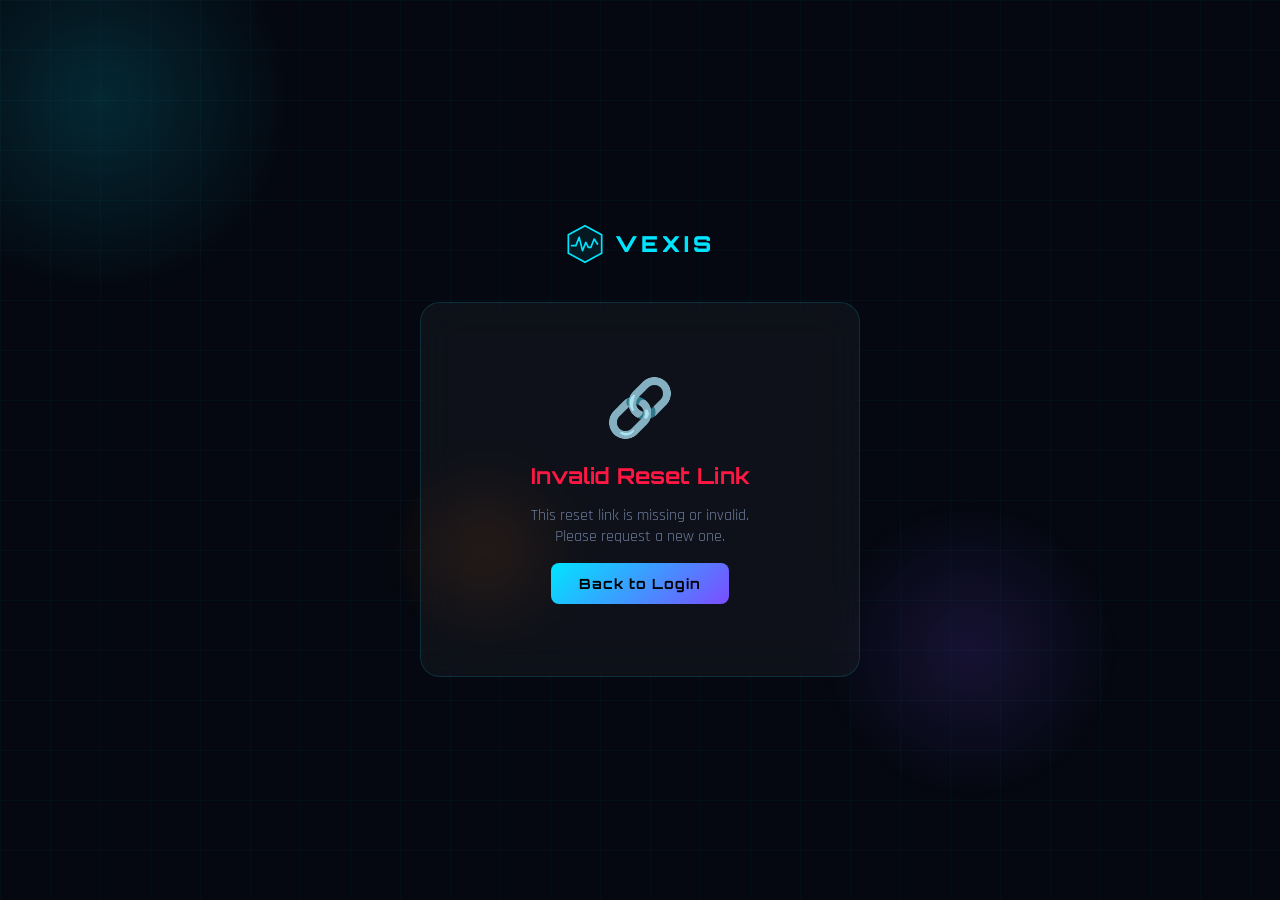
<file: frontend/reset-password.html>
<!DOCTYPE html>
<html lang="en">
<head>
  <meta charset="UTF-8"/>
  <meta name="viewport" content="width=device-width,initial-scale=1.0"/>
  <title>Vexis — Reset Password</title>
  <meta name="description" content="Reset your Vexis account password securely."/>
  <link href="https://fonts.googleapis.com/css2?family=Orbitron:wght@400;700;900&family=Rajdhani:wght@300;400;500;600&display=swap" rel="stylesheet"/>
  <link rel="stylesheet" href="css/global.css"/>
  <link rel="stylesheet" href="css/login.css"/>
  <style>
    .reset-card {
      width: 100%;
      max-width: 440px;
      margin: 0 auto;
    }
    .strength-wrap {
      margin-top: 8px;
    }
    .strength-bar {
      height: 4px;
      background: rgba(255,255,255,0.08);
      border-radius: 2px;
      overflow: hidden;
    }
    .strength-fill {
      height: 100%;
      width: 0;
      border-radius: 2px;
      transition: width 0.3s ease, background 0.3s ease;
    }
    .strength-text {
      font-size: 11px;
      color: var(--muted);
      margin-top: 4px;
      display: block;
    }
    .match-indicator {
      position: absolute;
      right: 44px;
      top: 50%;
      transform: translateY(-50%);
      font-size: 14px;
    }
    .success-state {
      display: flex;
      flex-direction: column;
      align-items: center;
      text-align: center;
      gap: 16px;
      padding: 32px 0;
    }
    .success-state .checkmark-circle {
      width: 72px; height: 72px;
      border-radius: 50%;
      background: rgba(0,230,118,0.12);
      border: 2px solid var(--success);
      display: flex;
      align-items: center;
      justify-content: center;
      animation: popIn 0.5s cubic-bezier(0.34,1.56,0.64,1);
    }
    @keyframes popIn {
      from { transform: scale(0); opacity: 0; }
      to   { transform: scale(1); opacity: 1; }
    }
    .reset-wrapper {
      min-height: 100vh;
      display: flex;
      align-items: center;
      justify-content: center;
      padding: 24px;
    }
    .error-state {
      display: flex;
      flex-direction: column;
      align-items: center;
      text-align: center;
      gap: 16px;
      padding: 32px 0;
    }
    .error-icon {
      font-size: 56px;
    }
  </style>
</head>
<body>

<div class="grid-bg"></div>
<div class="orbs">
  <div class="orb orb-1"></div>
  <div class="orb orb-2"></div>
  <div class="orb orb-3"></div>
</div>

<div class="reset-wrapper">
  <div class="reset-card">

    <!-- Logo -->
    <div style="text-align:center;margin-bottom:32px">
      <a href="index.html" style="text-decoration:none;display:inline-flex;align-items:center;gap:10px">
        <svg viewBox="0 0 48 48" fill="none" width="40" height="40">
          <polygon points="24,2 44,13 44,35 24,46 4,35 4,13" stroke="#00e5ff" stroke-width="2" fill="rgba(0,229,255,0.08)"/>
          <polyline points="8,26 13,26 17,16 21,32 25,22 28,28 31,28 35,18 39,24" stroke="#00e5ff" stroke-width="2" stroke-linecap="round" stroke-linejoin="round" fill="none"/>
        </svg>
        <span style="font-family:var(--font-display);font-size:22px;font-weight:900;color:var(--accent);letter-spacing:4px">VEXIS</span>
      </a>
    </div>

    <!-- Glass card -->
    <div class="glass-card" style="padding:40px;border-radius:var(--radius-lg)">

      <!-- ERROR STATE (no token) -->
      <div id="error-state" class="error-state" style="display:none">
        <div class="error-icon">🔗</div>
        <h2 style="font-family:var(--font-display);font-size:22px;color:var(--danger);margin:0">Invalid Reset Link</h2>
        <p style="color:var(--muted);margin:0">This reset link is missing or invalid.<br>Please request a new one.</p>
        <a href="login.html" class="btn-primary" style="text-decoration:none;padding:12px 28px;border-radius:var(--radius-sm);font-size:14px;font-weight:700">
          Back to Login
        </a>
      </div>

      <!-- RESET FORM -->
      <div id="reset-form-state">
        <h2 style="font-family:var(--font-display);font-size:22px;color:var(--text);margin:0 0 6px">Reset Your Password</h2>
        <p style="color:var(--muted);font-size:14px;margin:0 0 28px">Enter your new password below</p>

        <div id="reset-error" class="error-msg"></div>

        <!-- New Password -->
        <div class="input-group">
          <span class="input-icon">
            <svg viewBox="0 0 20 20" fill="none"><rect x="3" y="8" width="14" height="10" rx="2" stroke="currentColor" stroke-width="1.5"/><path d="M7 8V5a3 3 0 0 1 6 0v3" stroke="currentColor" stroke-width="1.5" stroke-linecap="round"/><circle cx="10" cy="13" r="1.5" fill="currentColor"/></svg>
          </span>
          <input id="new-password" type="password" placeholder="New password (min 8 chars)" autocomplete="new-password"/>
          <button class="eye-toggle" type="button" data-target="new-password" aria-label="Toggle password">
            <svg class="eye-show" viewBox="0 0 20 20" fill="none"><path d="M1 10s3.5-6 9-6 9 6 9 6-3.5 6-9 6-9-6-9-6z" stroke="currentColor" stroke-width="1.5"/><circle cx="10" cy="10" r="2.5" stroke="currentColor" stroke-width="1.5"/></svg>
            <svg class="eye-hide" viewBox="0 0 20 20" fill="none" style="display:none"><path d="M2 2l16 16M7.5 7.6A3 3 0 0 0 10 13c1.65 0 3-1.35 3-3 0-.88-.36-1.67-.94-2.24M4.1 4.9C2.5 6.08 1 8 1 10s3.5 6 9 6a9.4 9.4 0 0 0 5-1.5" stroke="currentColor" stroke-width="1.5" stroke-linecap="round"/><path d="M8 4.16A9.4 9.4 0 0 1 10 4c5.5 0 9 6 9 6a13 13 0 0 1-1.5 2.1" stroke="currentColor" stroke-width="1.5" stroke-linecap="round"/></svg>
          </button>
        </div>
        <!-- Strength bar -->
        <div class="strength-wrap">
          <div class="strength-bar"><div class="strength-fill" id="reset-strength-fill"></div></div>
          <span class="strength-text" id="reset-strength-text"></span>
        </div>

        <!-- Confirm Password -->
        <div class="input-group" style="margin-top:16px">
          <span class="input-icon">
            <svg viewBox="0 0 20 20" fill="none"><rect x="3" y="8" width="14" height="10" rx="2" stroke="currentColor" stroke-width="1.5"/><path d="M7 8V5a3 3 0 0 1 6 0v3" stroke="currentColor" stroke-width="1.5" stroke-linecap="round"/><circle cx="10" cy="13" r="1.5" fill="currentColor"/></svg>
          </span>
          <input id="confirm-password" type="password" placeholder="Confirm new password" autocomplete="new-password"/>
          <span class="match-indicator" id="match-indicator"></span>
        </div>

        <button id="reset-btn" class="btn-primary btn-full" type="button" style="margin-top:24px">
          <span class="btn-text">Reset Password</span>
          <span class="btn-spinner" style="display:none"><span class="spinner"></span> Resetting...</span>
        </button>

        <p style="text-align:center;margin-top:20px;font-size:13px;color:var(--muted)">
          <a href="login.html" style="color:var(--accent);text-decoration:none">← Back to Login</a>
        </p>
      </div>

      <!-- SUCCESS STATE -->
      <div id="success-state" class="success-state" style="display:none">
        <div class="checkmark-circle">
          <svg viewBox="0 0 40 40" fill="none" width="36" height="36">
            <polyline points="8,21 16,29 32,13" stroke="#00e676" stroke-width="3" stroke-linecap="round" stroke-linejoin="round"/>
          </svg>
        </div>
        <h2 style="font-family:var(--font-display);font-size:22px;color:var(--success);margin:0">Password Reset!</h2>
        <p style="color:var(--muted);margin:0">Your password has been updated successfully.<br>Redirecting to login...</p>
        <div class="spinner" style="width:20px;height:20px;border-width:2px"></div>
      </div>

    </div>
  </div>
</div>

<script>
// ── Eye toggle ──────────────────────────────────────────────────
document.querySelectorAll('.eye-toggle').forEach(btn => {
  btn.addEventListener('click', () => {
    const inp = document.getElementById(btn.dataset.target);
    const isPass = inp.type === 'password';
    inp.type = isPass ? 'text' : 'password';
    btn.querySelector('.eye-show').style.display = isPass ? 'none'  : '';
    btn.querySelector('.eye-hide').style.display = isPass ? ''      : 'none';
  });
});

// ── Password strength ───────────────────────────────────────────
const newPwEl    = document.getElementById('new-password');
const fillEl     = document.getElementById('reset-strength-fill');
const strengthTx = document.getElementById('reset-strength-text');
const confirmEl  = document.getElementById('confirm-password');
const matchEl    = document.getElementById('match-indicator');

function checkStrength(pw) {
  let score = 0;
  if (pw.length >= 8)  score++;
  if (/[A-Z]/.test(pw)) score++;
  if (/[0-9]/.test(pw)) score++;
  if (/[^A-Za-z0-9]/.test(pw)) score++;
  return score;
}

newPwEl.addEventListener('input', () => {
  const pw = newPwEl.value;
  if (!pw) { fillEl.style.width = '0'; strengthTx.textContent = ''; return; }
  const score = checkStrength(pw);
  const map = ['','Weak','Fair','Good','Strong'];
  const colors = ['','#ff1744','#ffea00','#00e5ff','#00e676'];
  fillEl.style.width  = (score * 25) + '%';
  fillEl.style.background = colors[score];
  strengthTx.textContent = map[score] || '';
  checkMatch();
});

confirmEl.addEventListener('input', checkMatch);

function checkMatch() {
  if (!confirmEl.value) { matchEl.textContent = ''; return; }
  matchEl.textContent = confirmEl.value === newPwEl.value ? '✓' : '✗';
  matchEl.style.color = confirmEl.value === newPwEl.value
    ? 'var(--success)' : 'var(--danger)';
}

// ── Token check ─────────────────────────────────────────────────
const params = new URLSearchParams(window.location.search);
const token  = params.get('token');

if (!token) {
  document.getElementById('reset-form-state').style.display = 'none';
  document.getElementById('error-state').style.display = 'flex';
}

// ── Submit ───────────────────────────────────────────────────────
const resetBtn = document.getElementById('reset-btn');
const errEl    = document.getElementById('reset-error');

resetBtn?.addEventListener('click', async () => {
  const newPw  = newPwEl.value.trim();
  const confPw = confirmEl.value.trim();
  errEl.textContent = '';

  if (newPw.length < 8) {
    errEl.textContent = 'Password must be at least 8 characters.';
    return;
  }
  if (newPw !== confPw) {
    errEl.textContent = 'Passwords do not match.';
    return;
  }

  // Loading state
  resetBtn.querySelector('.btn-text').style.display   = 'none';
  resetBtn.querySelector('.btn-spinner').style.display = '';
  resetBtn.disabled = true;

  try {
    const IS_LOCAL = window.location.hostname === 'localhost' || window.location.hostname === '127.0.0.1';
    const API_BASE = IS_LOCAL ? 'http://localhost:5000/api' : 'https://vexis-backend-kklg.onrender.com/api';
    const res  = await fetch(`${API_BASE}/auth/reset-password`, {
      method:  'POST',
      headers: { 'Content-Type': 'application/json' },
      body:    JSON.stringify({ token, new_password: newPw })
    });
    const data = await res.json();

    if (!res.ok) {
      errEl.textContent = data.error || 'Reset failed. Please try again.';
      resetBtn.querySelector('.btn-text').style.display   = '';
      resetBtn.querySelector('.btn-spinner').style.display = 'none';
      resetBtn.disabled = false;

      // If expired, show link to go back
      if (data.error && data.error.toLowerCase().includes('expir')) {
        errEl.innerHTML = `${data.error} <a href="login.html" style="color:var(--accent)">Request a new link</a>`;
      }
      return;
    }

    // SUCCESS
    document.getElementById('reset-form-state').style.display = 'none';
    document.getElementById('success-state').style.display = 'flex';
    setTimeout(() => { window.location.href = 'login.html'; }, 2500);

  } catch (e) {
    errEl.textContent = 'Network error. Please try again.';
    resetBtn.querySelector('.btn-text').style.display   = '';
    resetBtn.querySelector('.btn-spinner').style.display = 'none';
    resetBtn.disabled = false;
  }
});
</script>
</body>
</html>
</file>
<file: frontend/css/global.css>
/* ================================================================
   VEXIS — Global Design System
   ================================================================ */

@import url('https://fonts.googleapis.com/css2?family=Orbitron:wght@400;500;600;700;800;900&family=Rajdhani:wght@300;400;500;600;700&display=swap');

/* ── CSS Variables ─────────────────────────────────────────────── */
:root {
  --bg:                  #050810;
  --bg2:                 #090d1a;
  --bg3:                 #0d1225;
  --accent:              #00e5ff;
  --accent-dim:          #00b8cc;
  --accent2:             #ff6d00;
  --accent3:             #7c4dff;
  --glass:               rgba(255, 255, 255, 0.04);
  --glass-hover:         rgba(255, 255, 255, 0.08);
  --glass-border:        rgba(0, 229, 255, 0.15);
  --glass-border-hover:  rgba(0, 229, 255, 0.4);
  --text:                #e8eaf0;
  --text-dim:            #a0aec0;
  --muted:               #6b7a99;
  --success:             #00e676;
  --warning:             #ffea00;
  --danger:              #ff1744;
  --danger-dim:          #ff174440;
  --radius:              12px;
  --radius-lg:           20px;
  --radius-sm:           8px;
  --transition:          0.3s cubic-bezier(0.4, 0, 0.2, 1);
  --shadow-glow:         0 0 20px rgba(0, 229, 255, 0.15);
  --shadow-glow-strong:  0 0 40px rgba(0, 229, 255, 0.3);
  --font-display:        'Orbitron', sans-serif;
  --font-body:           'Rajdhani', sans-serif;
}

/* ── Base Reset ────────────────────────────────────────────────── */
* {
  box-sizing: border-box;
  margin: 0;
  padding: 0;
}

html {
  scroll-behavior: smooth;
}

body {
  background: var(--bg);
  color: var(--text);
  font-family: var(--font-body);
  font-size: 16px;
  overflow-x: hidden;
  min-height: 100vh;
}

/* ── Scrollbar ─────────────────────────────────────────────────── */
::-webkit-scrollbar {
  width: 6px;
}
::-webkit-scrollbar-track {
  background: var(--bg2);
}
::-webkit-scrollbar-thumb {
  background: var(--accent-dim);
  border-radius: 3px;
}
::-webkit-scrollbar-thumb:hover {
  background: var(--accent);
}

/* ── Selection ─────────────────────────────────────────────────── */
::selection {
  background: rgba(0, 229, 255, 0.2);
  color: var(--accent);
}

/* ================================================================
   REUSABLE COMPONENTS
   ================================================================ */

/* ── Glass Card ────────────────────────────────────────────────── */
.glass-card {
  background: var(--glass);
  backdrop-filter: blur(20px);
  -webkit-backdrop-filter: blur(20px);
  border: 1px solid var(--glass-border);
  border-radius: var(--radius);
  transition: var(--transition);
}
.glass-card:hover {
  border-color: var(--glass-border-hover);
  box-shadow: var(--shadow-glow);
  background: var(--glass-hover);
}

/* ── Primary Button ────────────────────────────────────────────── */
.btn-primary {
  display: inline-flex;
  align-items: center;
  gap: 8px;
  padding: 12px 28px;
  background: linear-gradient(135deg, var(--accent), var(--accent3));
  color: #000;
  font-family: var(--font-display);
  font-size: 13px;
  font-weight: 700;
  letter-spacing: 1px;
  border: none;
  border-radius: var(--radius-sm);
  cursor: pointer;
  transition: var(--transition);
  text-decoration: none;
}
.btn-primary:hover {
  transform: translateY(-2px);
  box-shadow: var(--shadow-glow-strong);
  filter: brightness(1.1);
}
.btn-primary:active {
  transform: translateY(0);
}

/* ── Outline Button ────────────────────────────────────────────── */
.btn-outline {
  display: inline-flex;
  align-items: center;
  gap: 8px;
  padding: 11px 28px;
  background: transparent;
  color: var(--accent);
  font-family: var(--font-display);
  font-size: 13px;
  font-weight: 600;
  letter-spacing: 1px;
  border: 1px solid var(--glass-border-hover);
  border-radius: var(--radius-sm);
  cursor: pointer;
  transition: var(--transition);
  text-decoration: none;
}
.btn-outline:hover {
  background: rgba(0, 229, 255, 0.08);
  border-color: var(--accent);
  box-shadow: var(--shadow-glow);
  transform: translateY(-2px);
}

/* ── Badges ────────────────────────────────────────────────────── */
.badge {
  display: inline-block;
  padding: 4px 12px;
  border-radius: 20px;
  font-size: 12px;
  font-weight: 600;
  letter-spacing: 1px;
  text-transform: uppercase;
}
.badge-excellent {
  background: rgba(0, 230, 118, 0.15);
  color: var(--success);
  border: 1px solid rgba(0, 230, 118, 0.3);
}
.badge-good {
  background: rgba(0, 229, 255, 0.15);
  color: var(--accent);
  border: 1px solid rgba(0, 229, 255, 0.3);
}
.badge-fair {
  background: rgba(255, 234, 0, 0.15);
  color: var(--warning);
  border: 1px solid rgba(255, 234, 0, 0.3);
}
.badge-poor {
  background: rgba(255, 109, 0, 0.15);
  color: var(--accent2);
  border: 1px solid rgba(255, 109, 0, 0.3);
}
.badge-critical {
  background: rgba(255, 23, 68, 0.15);
  color: var(--danger);
  border: 1px solid rgba(255, 23, 68, 0.3);
}

/* ================================================================
   TOAST NOTIFICATION SYSTEM
   ================================================================ */
.toast-container {
  position: fixed;
  bottom: 24px;
  right: 24px;
  z-index: 9999;
  display: flex;
  flex-direction: column;
  gap: 10px;
}

.toast {
  padding: 14px 20px;
  border-radius: var(--radius-sm);
  font-size: 14px;
  font-weight: 500;
  backdrop-filter: blur(20px);
  -webkit-backdrop-filter: blur(20px);
  border: 1px solid;
  animation: toastIn 0.3s ease forwards;
  min-width: 280px;
  display: flex;
  align-items: center;
  gap: 10px;
}
.toast-success {
  background: rgba(0, 230, 118, 0.15);
  border-color: rgba(0, 230, 118, 0.4);
  color: var(--success);
}
.toast-error {
  background: rgba(255, 23, 68, 0.15);
  border-color: rgba(255, 23, 68, 0.4);
  color: var(--danger);
}
.toast-info {
  background: rgba(0, 229, 255, 0.15);
  border-color: rgba(0, 229, 255, 0.4);
  color: var(--accent);
}

@keyframes toastIn {
  from { opacity: 0; transform: translateX(100%); }
  to   { opacity: 1; transform: translateX(0);    }
}
@keyframes toastOut {
  from { opacity: 1; transform: translateX(0);    }
  to   { opacity: 0; transform: translateX(100%); }
}

/* ================================================================
   LOADING SKELETON
   ================================================================ */
.skeleton {
  background: linear-gradient(
    90deg,
    var(--bg2) 25%,
    var(--bg3) 50%,
    var(--bg2) 75%
  );
  background-size: 200% 100%;
  animation: shimmer 1.5s infinite;
  border-radius: var(--radius-sm);
}

@keyframes shimmer {
  0%   { background-position:  200% 0; }
  100% { background-position: -200% 0; }
}

/* ================================================================
   ANIMATED GRID BACKGROUND
   ================================================================ */
.grid-bg {
  position: fixed;
  inset: 0;
  background-image:
    linear-gradient(rgba(0, 229, 255, 0.03) 1px, transparent 1px),
    linear-gradient(90deg, rgba(0, 229, 255, 0.03) 1px, transparent 1px);
  background-size: 50px 50px;
  pointer-events: none;
  z-index: 0;
}

/* ================================================================
   SCROLL REVEAL ANIMATIONS
   ================================================================ */
.reveal {
  opacity: 0;
  transform: translateY(30px);
  transition: opacity 0.6s ease, transform 0.6s ease;
}
.reveal.visible {
  opacity: 1;
  transform: translateY(0);
}
.reveal-delay-1 { transition-delay: 0.1s; }
.reveal-delay-2 { transition-delay: 0.2s; }
.reveal-delay-3 { transition-delay: 0.3s; }
.reveal-delay-4 { transition-delay: 0.4s; }

/* ================================================================
   RESPONSIVE
   ================================================================ */
@media (max-width: 768px) {
  .hide-mobile {
    display: none !important;
  }
  .btn-primary,
  .btn-outline {
    padding: 10px 20px;
    font-size: 12px;
  }
}
</file>
<file: frontend/css/login.css>
/* ═══════════════════════════════════════════════════
   login.css — Vexis Login / Signup Page Styles
   Extends global.css CSS variables
═══════════════════════════════════════════════════ */

/* ── ORB BACKGROUND ──────────────────────────────── */
.orbs {
  position: fixed;
  inset: 0;
  pointer-events: none;
  z-index: 0;
  overflow: hidden;
}
.orb {
  position: absolute;
  border-radius: 50%;
}
.orb-1 {
  width: 400px; height: 400px;
  background: radial-gradient(circle, rgba(0,229,255,0.15) 0%, transparent 70%);
  top: -100px; left: -100px;
  animation: float 12s ease-in-out infinite alternate;
}
.orb-2 {
  width: 300px; height: 300px;
  background: radial-gradient(circle, rgba(124,77,255,0.15) 0%, transparent 70%);
  bottom: 100px; right: 160px;
  animation: float 8s ease-in-out infinite alternate-reverse;
}
.orb-3 {
  width: 200px; height: 200px;
  background: radial-gradient(circle, rgba(255,109,0,0.1) 0%, transparent 70%);
  top: 50%; left: 30%;
  animation: float 10s ease-in-out infinite alternate;
}
@keyframes float {
  0%   { transform: translateY(0)    translateX(0); }
  100% { transform: translateY(-40px) translateX(20px); }
}

/* ── LAYOUT ──────────────────────────────────────── */
.login-wrapper {
  position: relative;
  z-index: 1;
  display: flex;
  min-height: 100vh;
}

/* ── LEFT PANEL ──────────────────────────────────── */
.left-panel {
  flex: 1;
  display: flex;
  flex-direction: column;
  align-items: center;
  justify-content: center;
  padding: 60px 48px;
  background: linear-gradient(
    135deg,
    rgba(0,229,255,0.04),
    rgba(124,77,255,0.04)
  );
  border-right: 1px solid var(--glass-border);
  gap: 32px;
}

/* Logo block */
.lp-logo {
  display: flex;
  align-items: center;
  gap: 16px;
}
.lp-logo-name {
  font-family: var(--font-display);
  font-size: 28px;
  font-weight: 900;
  color: var(--accent);
  letter-spacing: 4px;
  line-height: 1;
}
.lp-logo-sub {
  font-family: var(--font-body);
  font-size: 12px;
  color: var(--muted);
  letter-spacing: 1px;
  margin-top: 4px;
}

/* Feature list */
.lp-features {
  list-style: none;
  padding: 0; margin: 0;
  display: flex;
  flex-direction: column;
  gap: 14px;
  align-self: stretch;
  max-width: 300px;
}
.lp-features li {
  display: flex;
  align-items: center;
  gap: 10px;
  font-family: var(--font-body);
  font-size: 15px;
  color: var(--text-dim);
}
.lp-check { font-size: 16px; }

/* Speedometer */
.speedometer-wrap {
  position: relative;
  width: 100%;
  max-width: 280px;
}
.speedometer-svg { width: 100%; }
.speedometer-needle {
  transform-origin: 130px 160px;
  animation: sweep 3s ease-in-out infinite alternate;
}
@keyframes sweep {
  0%   { transform: rotate(-90deg); }
  100% { transform: rotate(45deg); }
}

/* Quote */
.lp-quote {
  font-family: var(--font-body);
  font-size: 15px;
  font-style: italic;
  color: var(--text-dim);
  border-left: 2px solid var(--accent);
  padding-left: 16px;
  margin: 0;
  max-width: 300px;
  line-height: 1.6;
}

/* ── RIGHT PANEL ─────────────────────────────────── */
.right-panel {
  flex: 0 0 480px;
  display: flex;
  flex-direction: column;
  justify-content: center;
  padding: 60px 52px;
  position: relative;
}

/* Mobile logo (hidden on desktop) */
.mobile-logo {
  display: none;
  align-items: center;
  gap: 10px;
  margin-bottom: 32px;
}
.mobile-logo-name {
  font-family: var(--font-display);
  font-size: 20px;
  font-weight: 900;
  color: var(--accent);
  letter-spacing: 4px;
}

/* ── TABS ────────────────────────────────────────── */
.auth-tabs {
  display: flex;
  background: var(--bg2);
  border: 1px solid var(--glass-border);
  border-radius: 10px;
  padding: 4px;
  margin-bottom: 32px;
  gap: 4px;
}
.tab {
  flex: 1;
  padding: 11px 16px;
  border: none;
  background: transparent;
  color: var(--muted);
  font-family: var(--font-display);
  font-size: 13px;
  font-weight: 700;
  letter-spacing: 1px;
  cursor: pointer;
  border-radius: 7px;
  transition: background var(--transition), color var(--transition), box-shadow var(--transition);
}
.tab:hover:not(.active) { color: var(--text); background: var(--glass); }
.tab.active {
  background: linear-gradient(135deg, var(--accent), var(--accent3));
  color: #000;
  box-shadow: 0 2px 12px rgba(0,229,255,0.3);
}

/* ── FORM COMMON ─────────────────────────────────── */
.auth-form { flex: 1; }

.form-heading {
  font-family: var(--font-display);
  font-size: 26px;
  font-weight: 700;
  color: var(--text);
  margin: 0 0 6px;
}
.form-sub {
  font-family: var(--font-body);
  font-size: 14px;
  color: var(--muted);
  margin: 0 0 24px;
}

/* ── INPUT GROUP ─────────────────────────────────── */
.input-group {
  position: relative;
  margin-bottom: 14px;
}
.input-group input {
  width: 100%;
  padding: 13px 16px 13px 44px;
  background: var(--glass);
  border: 1px solid var(--glass-border);
  border-radius: var(--radius-sm);
  color: var(--text);
  font-family: var(--font-body);
  font-size: 15px;
  transition: border-color var(--transition), box-shadow var(--transition), background var(--transition);
  outline: none;
  box-sizing: border-box;
}
.input-group input::placeholder { color: var(--muted); }
.input-group input:focus {
  border-color: var(--accent);
  box-shadow: 0 0 0 3px rgba(0,229,255,0.12);
  background: var(--glass-hover);
}
.input-group input.error {
  border-color: var(--danger);
  box-shadow: 0 0 0 3px rgba(255,23,68,0.1);
}
.input-group input.valid {
  border-color: var(--success);
  box-shadow: 0 0 0 3px rgba(0,230,118,0.1);
}
/* Account for eye-toggle on right */
.input-group.has-eye input { padding-right: 44px; }

.input-icon {
  position: absolute;
  left: 14px;
  top: 50%;
  transform: translateY(-50%);
  color: var(--muted);
  width: 18px;
  height: 18px;
  display: flex;
  align-items: center;
  pointer-events: none;
}
.input-icon svg { width: 100%; height: 100%; }

.eye-toggle {
  position: absolute;
  right: 12px;
  top: 50%;
  transform: translateY(-50%);
  background: none;
  border: none;
  cursor: pointer;
  color: var(--muted);
  padding: 4px;
  display: flex;
  align-items: center;
  transition: color var(--transition);
}
.eye-toggle:hover { color: var(--accent); }
.eye-toggle svg { width: 18px; height: 18px; }

/* Match indicator */
.match-indicator {
  position: absolute;
  right: 44px;
  top: 50%;
  transform: translateY(-50%);
  font-size: 16px;
}

/* ── MESSAGES ────────────────────────────────────── */
.error-msg {
  background: rgba(255,23,68,0.08);
  border: 1px solid rgba(255,23,68,0.3);
  border-radius: var(--radius-sm);
  padding: 10px 14px;
  color: var(--danger);
  font-family: var(--font-body);
  font-size: 13px;
  line-height: 1.5;
  margin-bottom: 16px;
  display: none;
}
.error-msg.visible {
  display: block;
  animation: shake 0.4s ease;
}
.success-msg {
  background: rgba(0,230,118,0.08);
  border: 1px solid rgba(0,230,118,0.3);
  border-radius: var(--radius-sm);
  padding: 10px 14px;
  color: var(--success);
  font-family: var(--font-body);
  font-size: 13px;
  margin-bottom: 16px;
  display: none;
}
.success-msg.visible { display: block; }

@keyframes shake {
  0%,100% { transform: translateX(0); }
  20%,60%  { transform: translateX(-6px); }
  40%,80%  { transform: translateX(6px); }
}

/* ── STRENGTH BAR ────────────────────────────────── */
.strength-wrap {
  display: flex;
  align-items: center;
  gap: 10px;
  margin: -6px 0 12px;
}
.strength-bar {
  flex: 1;
  height: 4px;
  background: rgba(255,255,255,0.06);
  border-radius: 2px;
  overflow: hidden;
}
.strength-fill {
  height: 100%;
  width: 0%;
  border-radius: 2px;
  transition: width 0.3s ease, background 0.3s ease;
}
.strength-text {
  font-family: var(--font-body);
  font-size: 11px;
  font-weight: 600;
  letter-spacing: 0.5px;
  white-space: nowrap;
  min-width: 40px;
}

/* ── MISC FORM ELEMENTS ──────────────────────────── */
.form-row-end {
  display: flex;
  justify-content: flex-end;
  margin: -4px 0 14px;
}
.forgot-link {
  font-family: var(--font-body);
  font-size: 13px;
  color: var(--muted);
  text-decoration: none;
  transition: color var(--transition);
}
.forgot-link:hover { color: var(--accent); }

/* ── BUTTON ──────────────────────────────────────── */
.btn-full {
  width: 100%;
  padding: 14px !important;
  font-size: 15px !important;
  display: flex;
  align-items: center;
  justify-content: center;
  gap: 8px;
  margin-top: 4px;
}
.btn-primary.loading {
  opacity: 0.75;
  cursor: not-allowed;
  pointer-events: none;
}
.spinner {
  width: 15px; height: 15px;
  border: 2px solid rgba(0,0,0,0.25);
  border-top-color: #000;
  border-radius: 50%;
  animation: spin 0.6s linear infinite;
  display: inline-block;
  vertical-align: middle;
}
@keyframes spin { to { transform: rotate(360deg); } }

/* ── GOOGLE BUTTON ───────────────────────────────── */
.btn-google {
  width: 100%;
  padding: 13px 16px;
  display: flex;
  align-items: center;
  justify-content: center;
  gap: 10px;
  background: rgba(255,255,255,0.05);
  border: 1px solid rgba(255,255,255,0.12);
  border-radius: var(--radius-sm);
  color: var(--text);
  font-family: var(--font-body);
  font-size: 15px;
  font-weight: 500;
  cursor: pointer;
  transition: background var(--transition), border-color var(--transition), transform var(--transition);
  margin-top: 4px;
}
.btn-google:hover {
  background: rgba(255,255,255,0.09);
  border-color: rgba(255,255,255,0.22);
  transform: translateY(-1px);
}
.btn-google:active { transform: translateY(0); }


/* ── DIVIDER ─────────────────────────────────────── */
.form-divider {
  display: flex;
  align-items: center;
  gap: 12px;
  margin: 20px 0;
  color: var(--muted);
  font-size: 12px;
}
.form-divider::before,
.form-divider::after {
  content: '';
  flex: 1;
  height: 1px;
  background: var(--glass-border);
}

.form-switch {
  font-family: var(--font-body);
  font-size: 14px;
  color: var(--muted);
  text-align: center;
  margin: 0;
}
.switch-link {
  color: var(--accent);
  cursor: pointer;
  font-weight: 600;
  text-decoration: underline;
  text-underline-offset: 3px;
}
.switch-link:hover { color: var(--accent-dim); }

/* ── SUCCESS STATE ───────────────────────────────── */
.signup-success-state { text-align: center; padding: 20px 0; }

.checkmark-circle {
  width: 80px; height: 80px;
  border-radius: 50%;
  background: rgba(0,230,118,0.1);
  border: 2px solid var(--success);
  display: flex;
  align-items: center;
  justify-content: center;
  margin: 0 auto 20px;
  animation: popIn 0.5s cubic-bezier(0.34,1.56,0.64,1) both;
}
@keyframes popIn {
  0%   { transform: scale(0); opacity: 0; }
  100% { transform: scale(1); opacity: 1; }
}
.success-heading {
  font-family: var(--font-display);
  font-size: 22px;
  font-weight: 700;
  color: var(--success);
  margin: 0 0 10px;
}
.success-body {
  font-family: var(--font-body);
  font-size: 14px;
  color: var(--text-dim);
  margin: 0 0 8px;
}
.success-email {
  font-family: var(--font-display);
  font-size: 14px;
  color: var(--accent);
  background: var(--glass);
  border: 1px solid var(--glass-border);
  border-radius: var(--radius-sm);
  padding: 10px 16px;
  margin: 8px 0 12px;
}

/* ── FORM TRANSITION ─────────────────────────────── */
.auth-form {
  animation: formIn 0.3s ease;
}
@keyframes formIn {
  from { opacity: 0; transform: translateX(20px); }
  to   { opacity: 1; transform: translateX(0); }
}
.auth-form.leaving {
  animation: formOut 0.2s ease forwards;
}
@keyframes formOut {
  from { opacity: 1; transform: translateX(0); }
  to   { opacity: 0; transform: translateX(-20px); }
}

/* ── RESEND UNVERIFIED BANNER ────────────────────── */
.unverified-banner {
  background: rgba(255,234,0,0.06);
  border: 1px solid rgba(255,234,0,0.25);
  border-radius: var(--radius-sm);
  padding: 10px 14px;
  margin-top: 10px;
  font-family: var(--font-body);
  font-size: 13px;
  color: var(--warning);
  display: flex;
  align-items: center;
  justify-content: space-between;
  gap: 10px;
}
.resend-inline-btn {
  background: none;
  border: 1px solid rgba(255,234,0,0.3);
  border-radius: 6px;
  color: var(--warning);
  font-size: 12px;
  font-family: var(--font-body);
  padding: 4px 10px;
  cursor: pointer;
  transition: background var(--transition);
  white-space: nowrap;
}
.resend-inline-btn:hover { background: rgba(255,234,0,0.1); }

/* ── RESPONSIVE ──────────────────────────────────── */
@media (max-width: 900px) {
  .right-panel { flex: 0 0 420px; padding: 48px 36px; }
}

@media (max-width: 768px) {
  .left-panel { display: none; }
  .right-panel {
    flex: 1;
    padding: 40px 28px;
    justify-content: flex-start;
    padding-top: 60px;
  }
  .mobile-logo { display: flex; }
  .login-wrapper { min-height: 100vh; }
}

@media (max-width: 480px) {
  .right-panel { padding: 32px 20px; }
  .form-heading { font-size: 22px; }
  .auth-tabs { margin-bottom: 24px; }
}
</file>
